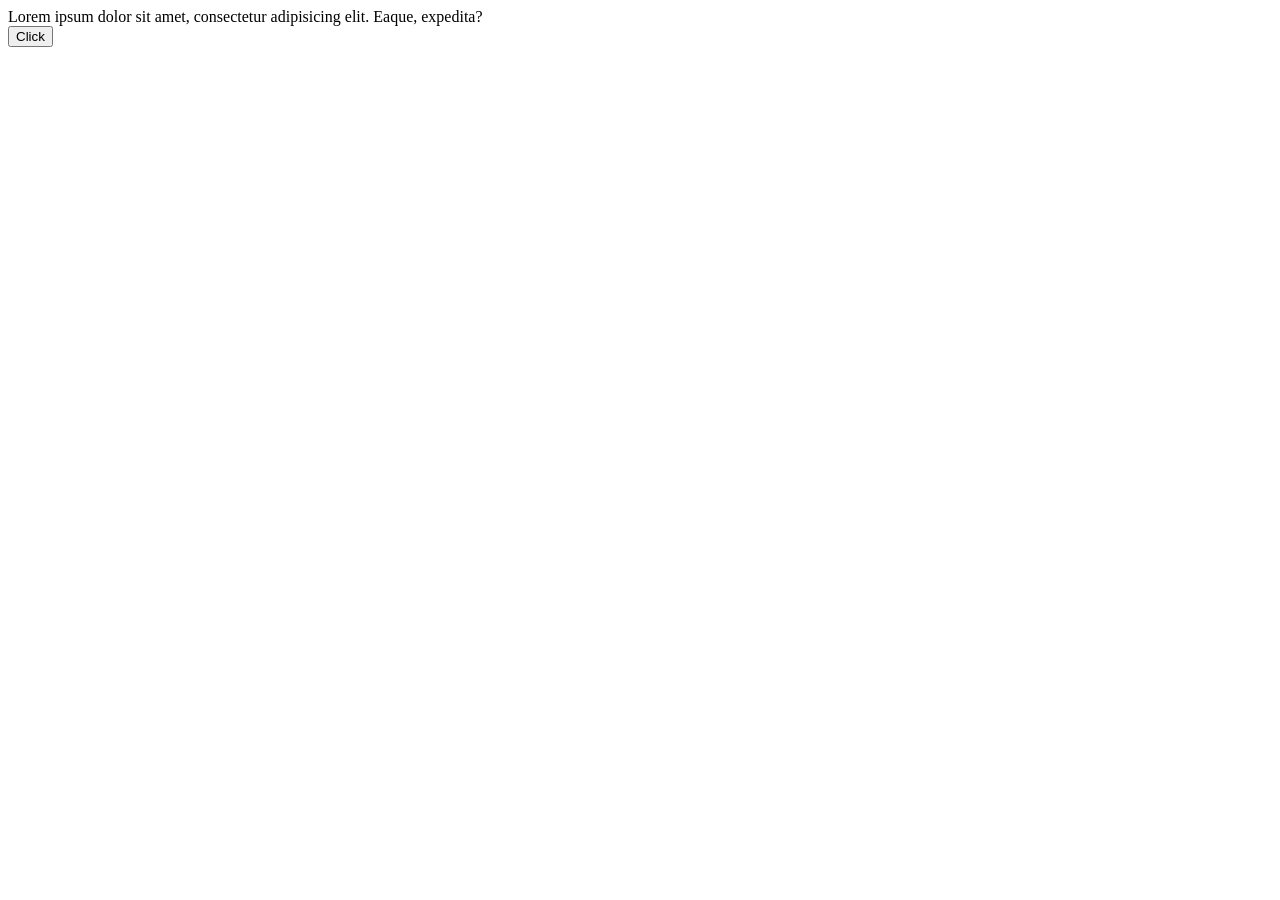
<file: lesson10/hw10.1/index.html>
<!doctype html>
<html lang="en">
<head>
    <meta charset="UTF-8">
    <meta name="viewport"
          content="width=device-width, user-scalable=no, initial-scale=1.0, maximum-scale=1.0, minimum-scale=1.0">
    <meta http-equiv="X-UA-Compatible" content="ie=edge">
    <title>Document</title>
</head>
<body>
    <div id="text">Lorem ipsum dolor sit amet, consectetur adipisicing elit. Eaque, expedita?</div>
    <button class="btn">Click</button>

    <script src="main.js"></script>
</body>
</html>
</file>
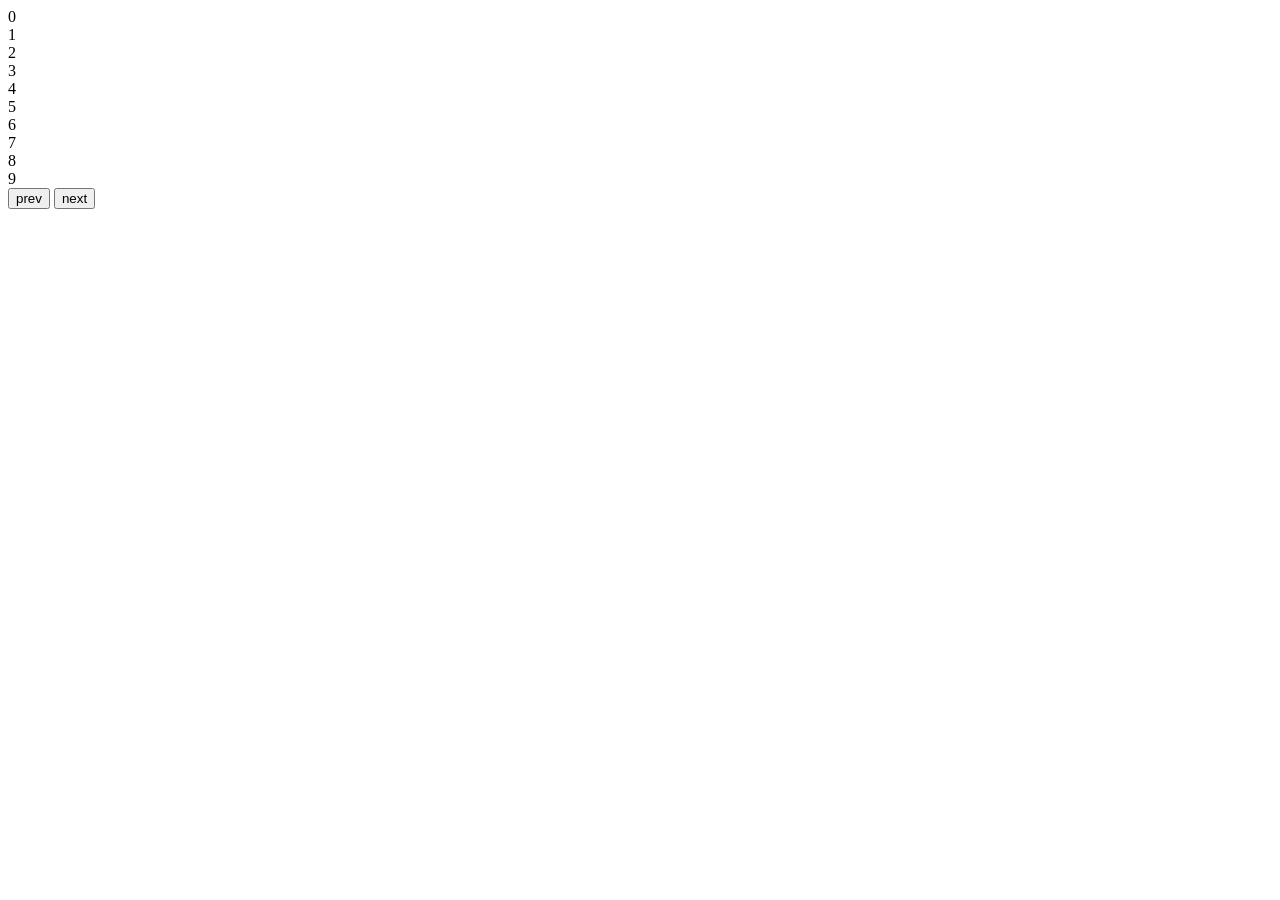
<file: lesson10/hw10.10/index.html>
<!doctype html>
<html lang="en">
<head>
    <meta charset="UTF-8">
    <meta name="viewport"
          content="width=device-width, user-scalable=no, initial-scale=1.0, maximum-scale=1.0, minimum-scale=1.0">
    <meta http-equiv="X-UA-Compatible" content="ie=edge">
    <title>Document</title>
</head>
<body>
    <div id="main"></div>
    <button id="btn-prev">prev</button>
    <button id="btn-next">next</button>
    <script src="main.js"></script>
</body>
</html>
</file>
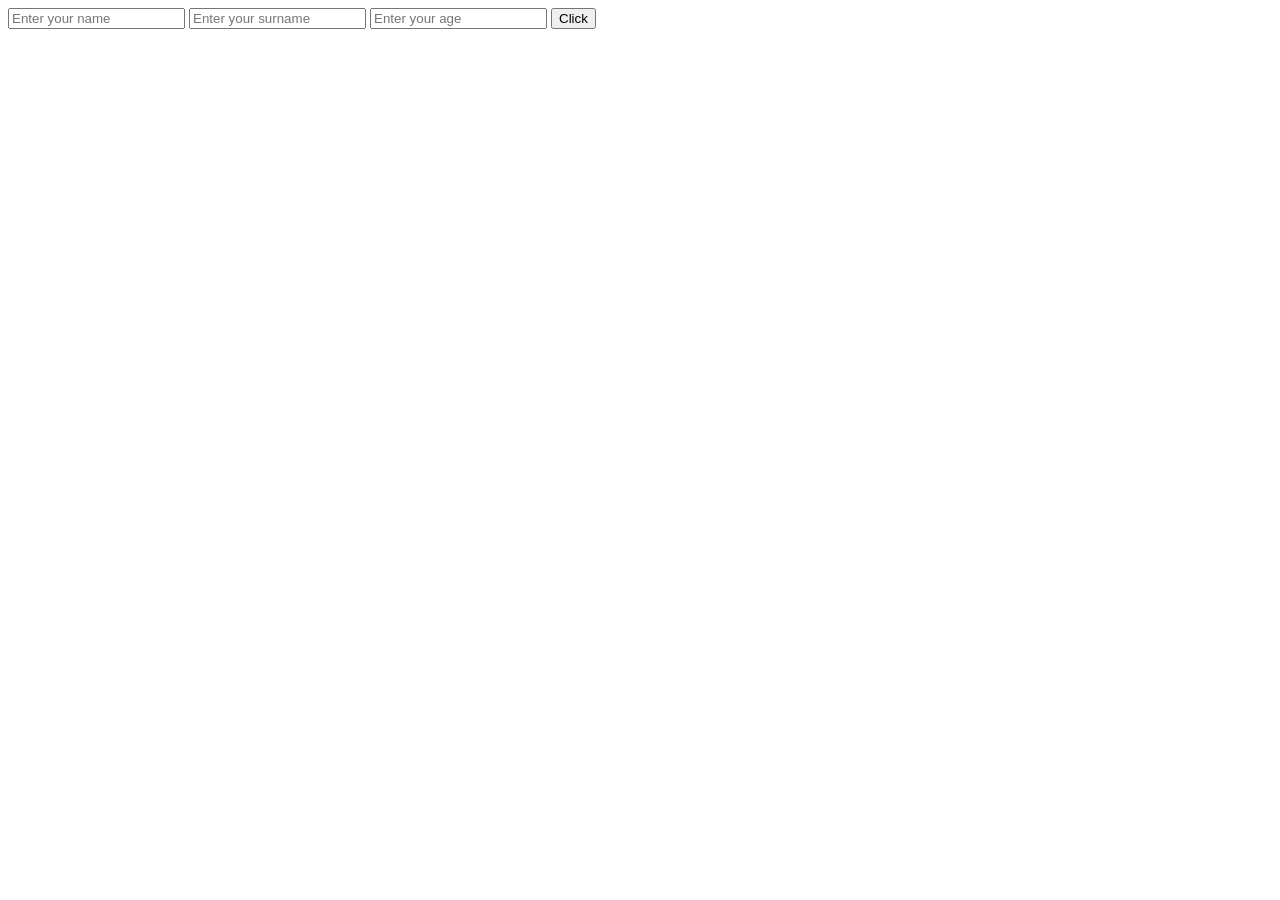
<file: lesson10/hw10.3/index.html>
<!doctype html>
<html lang="en">
<head>
    <meta charset="UTF-8">
    <meta name="viewport"
          content="width=device-width, user-scalable=no, initial-scale=1.0, maximum-scale=1.0, minimum-scale=1.0">
    <meta http-equiv="X-UA-Compatible" content="ie=edge">
    <title>Document</title>
</head>
<body>
    <form id="form">
        <input type="text" name="userName" placeholder="Enter your name">
        <input type="text" name="userSurname" placeholder="Enter your surname">
        <input type="text" name="userAge" placeholder="Enter your age">
        <button class="btn">Click</button>
    </form>


    <script src="main.js"></script>
</body>
</html>
</file>
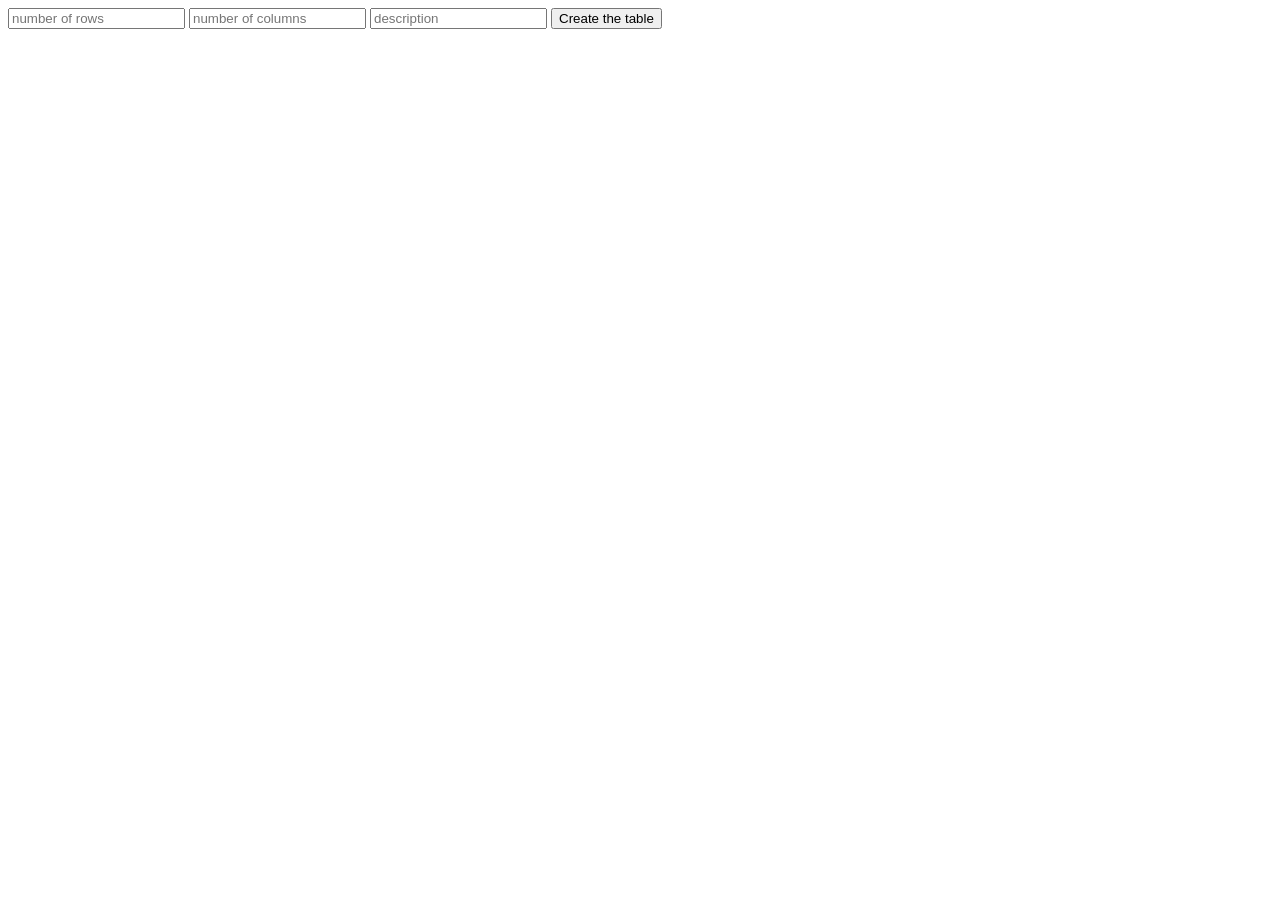
<file: lesson10/hw10.8/index.html>
<!doctype html>
<html lang="en">
<head>
    <meta charset="UTF-8">
    <meta name="viewport"
          content="width=device-width, user-scalable=no, initial-scale=1.0, maximum-scale=1.0, minimum-scale=1.0">
    <meta http-equiv="X-UA-Compatible" content="ie=edge">
    <title>Document</title>
    <style>
        #table, tr, td {
            border: 1px solid;
            border-collapse: collapse;
            margin-top: 20px;
            padding: 25px;
        }
    </style>
</head>
<body>
    <form id="table-form">
        <input type="text" name="rows" placeholder="number of rows">
        <input type="text" name="cols" placeholder="number of columns">
        <input type="text" name="description" placeholder="description">
        <button>Create the table</button>
    </form>

    <table id="table"></table>
    <script src="main.js"></script>
</body>
</html>
</file>
